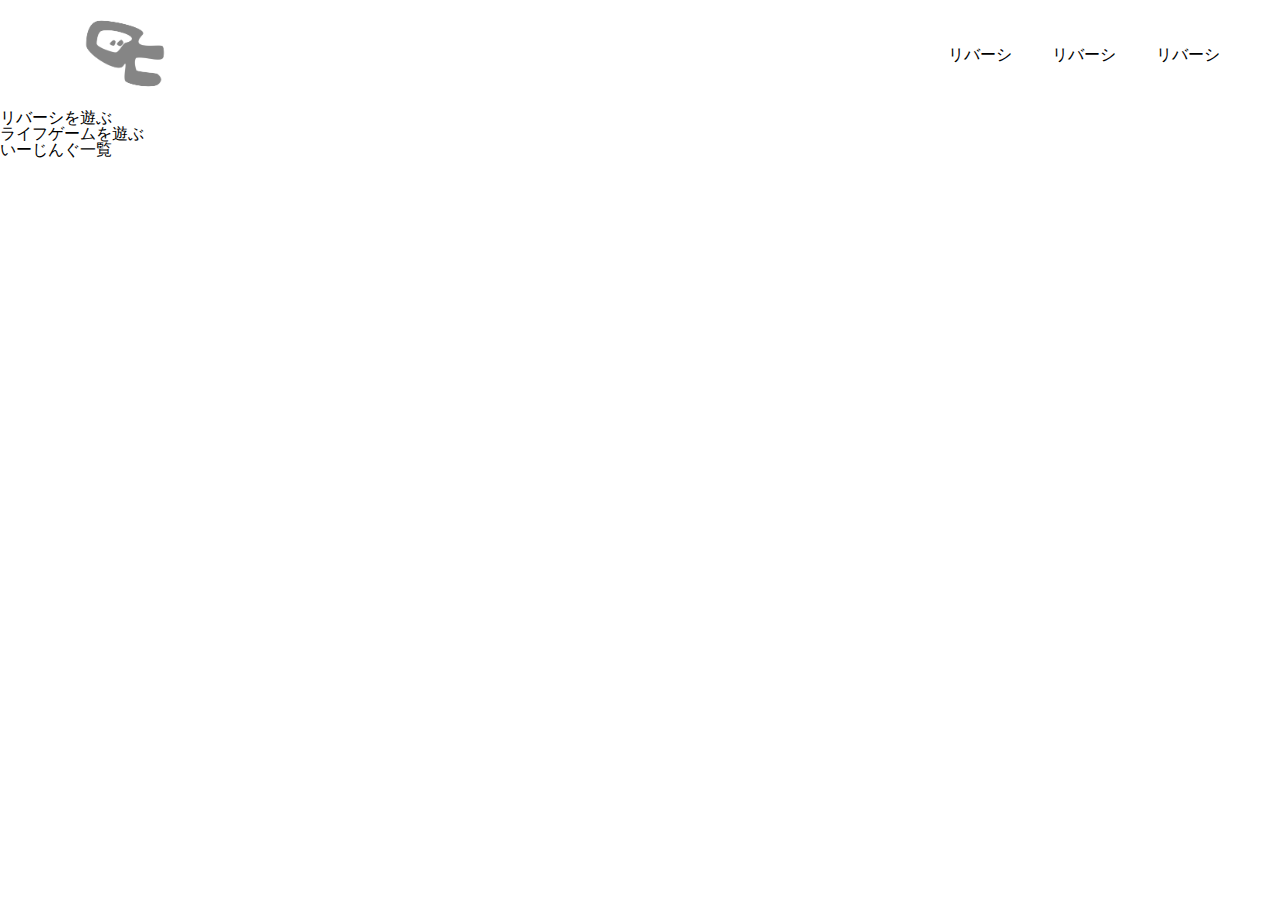
<file: index.html>
<!DOCTYPE html>
<html>

<head>
    <!-- Google tag (gtag.js) -->
<script async src="https://www.googletagmanager.com/gtag/js?id=G-X69JLGDE4J"></script>
<script>
  window.dataLayer = window.dataLayer || [];
  function gtag(){dataLayer.push(arguments);}
  gtag('js', new Date());

  gtag('config', 'G-X69JLGDE4J');
</script>
    <title>ノアーるブログ</title>
    
    <link href="style.css" rel="stylesheet">

</head>

<body>
    <header class="header">
        <!--
            <a class="header-logo" href="./">
                <img src="logo.png" alt="ロゴ">
            </a>
            <nav>
                <li>
                    <text>aaaaa</text>
                </li>
                <li><text>bbb</text></li>
            </nav>
        -->
        <!---->
        <div class="header-inner">
            <a class="header-logo" href="./">
                <img src="logo.png" alt="ロゴ">
            </a>
            <div class="header-site-menu">
                <nav class="site-menu">
                    <ul>
			<li><a href="./game/reversi">リバーシ</a></li>
                        <li><a href="./game/reversi">リバーシ</a></li>
                        <li><a href="./game/reversi">リバーシ</a></li>
                    </ul>
                </nav>
            </div>
        </div>
    <!---->
    </header>
    <div background-color="blue">
        <div>
            <!--<text>ここがバナー</text>-->
        </div>
    </div>
    <div>
            <!--<text>ここがボディー</text>-->
            <a href="game/reversi">
                <p>リバーシを遊ぶ</p>
            </a>
            <a href="game/lifegame">
                <p>ライフゲームを遊ぶ</p>
            </a>
            <a href="test/UI">
                <p>いーじんぐ一覧</p>
            </a>
    </div>
</body>

</html>
</file>
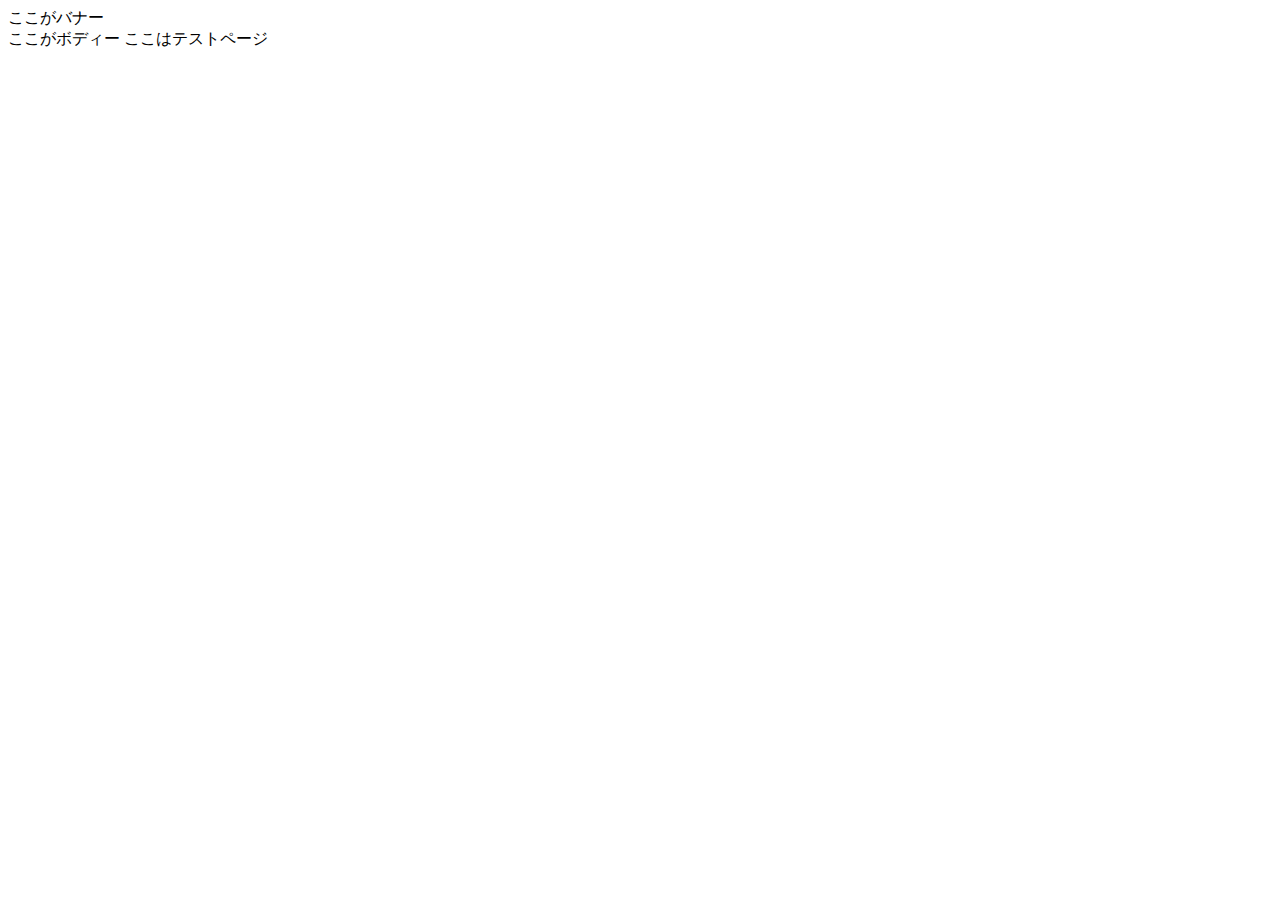
<file: testpage.html>
<!DOCTYPE html>
<html>
<head>
    <title>ノアーるブログ</title>
</head>
    <body>
        <div>
            <div>
                <text>ここがバナー</text>
            </div>
        </div>
        <div>
            <div>
                <text>ここがボディー</text>
                <text>ここはテストページ</text>
            </div>
        </div>
    </body>
</html>
</file>
<file: style.css>
@charset "utf-8";

*,
::before,
::after{
    padding: 0;
    margin: 0;
    box-sizing: border-box;
}

ul,
ol{
    list-style: none;
}

a{
    color: inherit;
    text-decoration: none;
}

body{
    font-family: sans-serif;
    font-size: 16px;
    color: #000000;
    line-height: 1;
    background-color: #ffffff;
}

img{
    max-width: 100%;
}

.header-inner{
    height: 110px;
    margin-left: auto;
    margin-right: auto;
    padding-left: 40px;
    padding-right:40px; 
    display:flex;
    justify-content: space-between;
    align-items: center;
}

.toggle-menu-button{
    display: none;
}

.header-logo{
    display: block;
    width: 170px;
}

.site-menu ul{
    display: flex;
}

.site-menu ul li{
    margin-left: 20px;
    margin-right: 20px;
}
</file>
